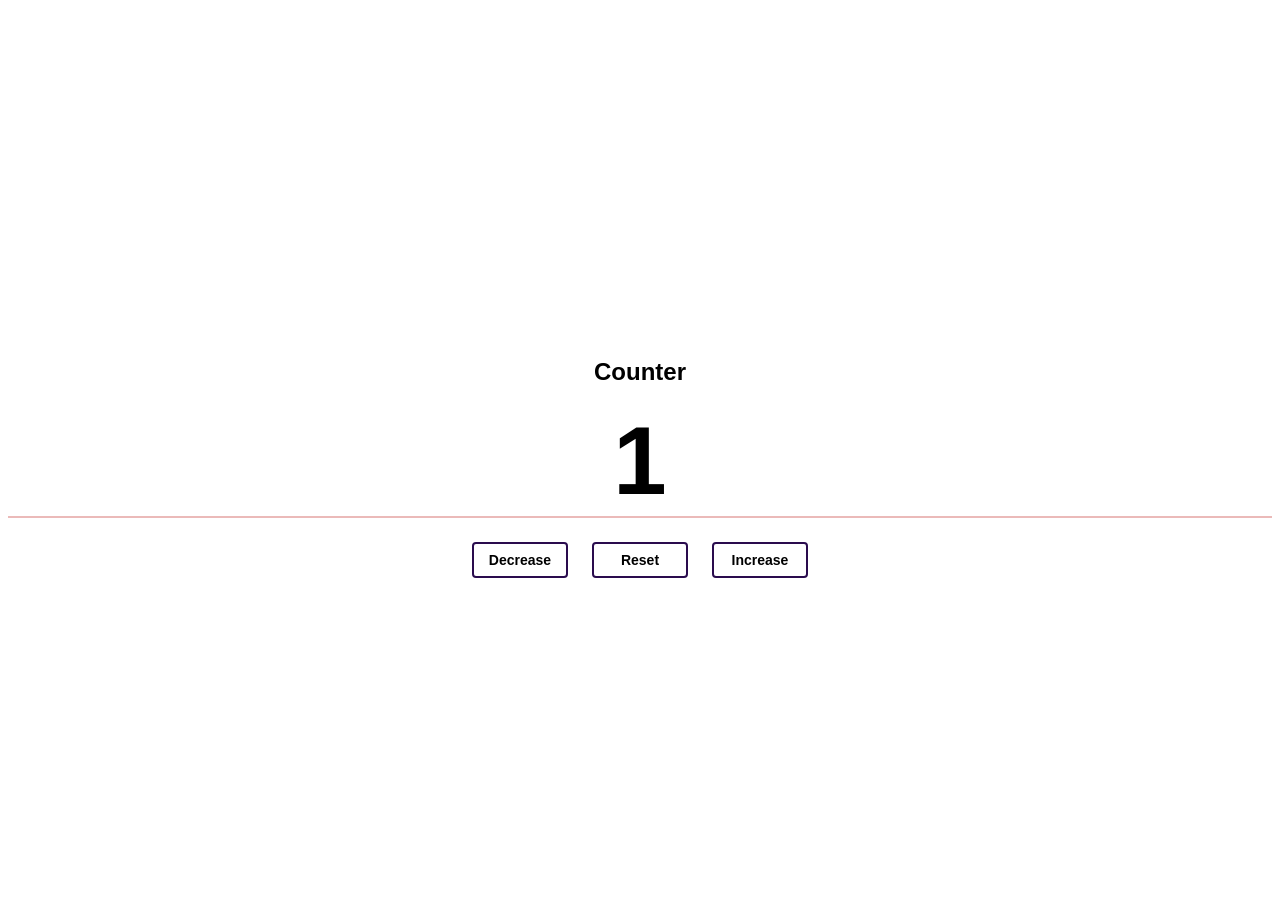
<file: portfolio-website/portfolioPages/Front End Dev/counterProject/index.html>
<!DOCTYPE html>
<html lang="en">

<head>
    <meta charset="UTF-8">
    <meta http-equiv="X-UA-Compatible" content="IE=edge">
    <meta name="viewport" content="width=device-width, initial-scale=1.0">
    <title>Counter App</title>
    <link rel="stylesheet" href="./styles.css">
</head>

<body>
    <h2>Counter</h2>
    <h1 id="number" class="counterNumber">1</h1>
    <div class="buttonRow">
        <button id="decreaseButton" class="button" onclick="decreaseNumber(), countColorChanger()">Decrease</button>
        <button id="resetButton" class="button" onclick="resetNumber(), countColorChanger()">Reset</button>
        <button id="increaseButton" class="button" onclick="increaseNumber(), countColorChanger()">Increase</button>
    </div>
    <script src="./index.js"></script>
</body>

</html>
</file>
<file: portfolio-website/portfolioPages/Front End Dev/counterProject/styles.css>
h1,
h2,
h3,
h4,
h5,
button,
p {
  font-family: -apple-system, BlinkMacSystemFont, 'Segoe UI', Roboto, Oxygen, Ubuntu, Cantarell, 'Open Sans', 'Helvetica Neue',
    sans-serif;
}

body {
  min-height: 100vh;
  display: flex;
  flex-direction: column;
  justify-content: center;
  align-items: center;
}

.buttonRow {
  border-top: 2px solid #ebbab9;
  width: 100%;
  display: flex;
  justify-content: center;
  align-items: center;
  padding-top: 24px;
}

.button {
  width: 96px;
  height: 36px;
  font-size: 14px;
  font-weight: 700;
  border-radius: 4px;
  border: #2a0c4e 2px solid;
  background-color: white;
  color: none;
  margin: 0px 12px;
}

.button:hover {
  background-color: rgba(42, 12, 78, 0.05);
}

.button:active {
  background-color: rgba(42, 12, 78, 0.15);
}

.counterNumber {
  font-size: 6em;
  margin: 0;
}
</file>
